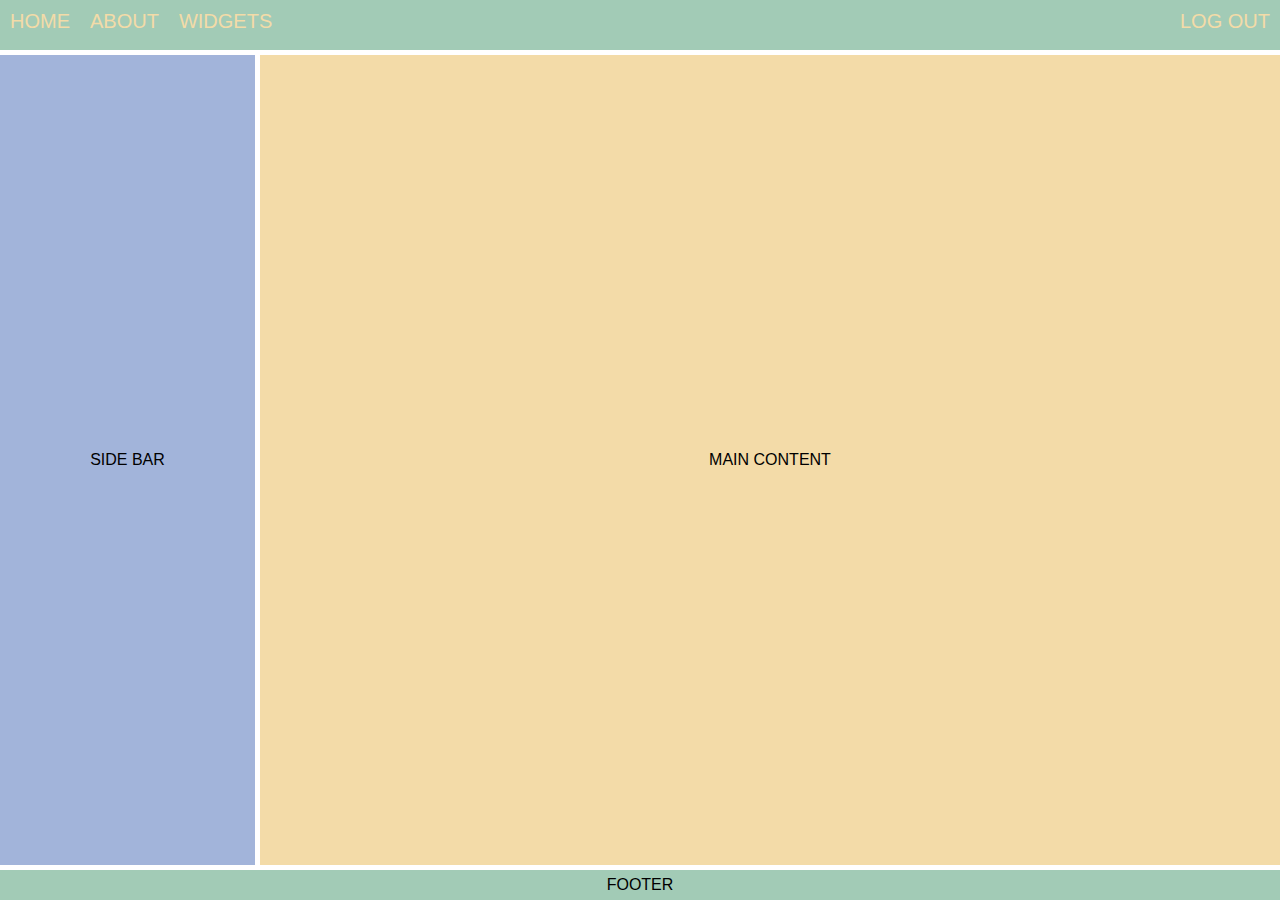
<file: index.html>
<!DOCTYPE html>
<html lang="en">
<head>
    <meta charset="UTF-8">
    <meta http-equiv="X-UA-Compatible" content="IE=edge">
    <meta name="viewport" content="width=device-width, initial-scale=1.0">
    <script defer src="js/main.js"></script>
    <link rel="stylesheet" href="css/style.css" />
    <title>PW flexbox</title>
</head>
<body>
    <nav>
        <div>HOME</div>
        <div>ABOUT</div>
        <div>WIDGETS</div>
        <div>LOG OUT</div>
    </nav>
    <aside class="flex-ctr">SIDE BAR</aside>
    <main class="flex-ctr">MAIN CONTENT</main>
    <footer class="flex-ctr">FOOTER</footer>
</body>
</html>
</file>
<file: css/style.css>
* {
    /* height & width now includes border & padding */
    box-sizing: border-box;  
}
body {
    display: grid;
    height: 100vh;
    margin: 0;
    font-family: Helvetica;
    grid-template-columns: 1fr 4fr;
    grid-template-rows: 50px 1fr 30px;
    gap: 5px;  /* specifies width of grid lines */
}

/*The fr unit is used by CSS Grid to represent a fraction of the available space. 
So in our layout, the first column will be 1/5th the width of the window.*/
/*Using height: 100vh; will make the <body> fill the height of the 
browser window so that the <footer> is at the bottom - no matter your screen size.*/

section {
    display: flex;
}
nav {
    display: flex;
    height: 50px;
    background-color: #a2cbb6;
    flex-direction: row;
    justify-content: flex-start;
}
nav > div {
    font-size: 20px;
    margin: 10px;
    color: #f3dba8;
}
nav > div:last-child {
    margin-left: auto;
}
aside {
    background-color: #a2b4da;
}

main {
    background-color: #f3dba8;
}

footer {
    background-color: #a2cbb6;
}
.flex-ctr {
    display: flex;
    justify-content: center;
    align-items: center;
}
nav, footer {
    grid-column: span 2;
}
</file>
